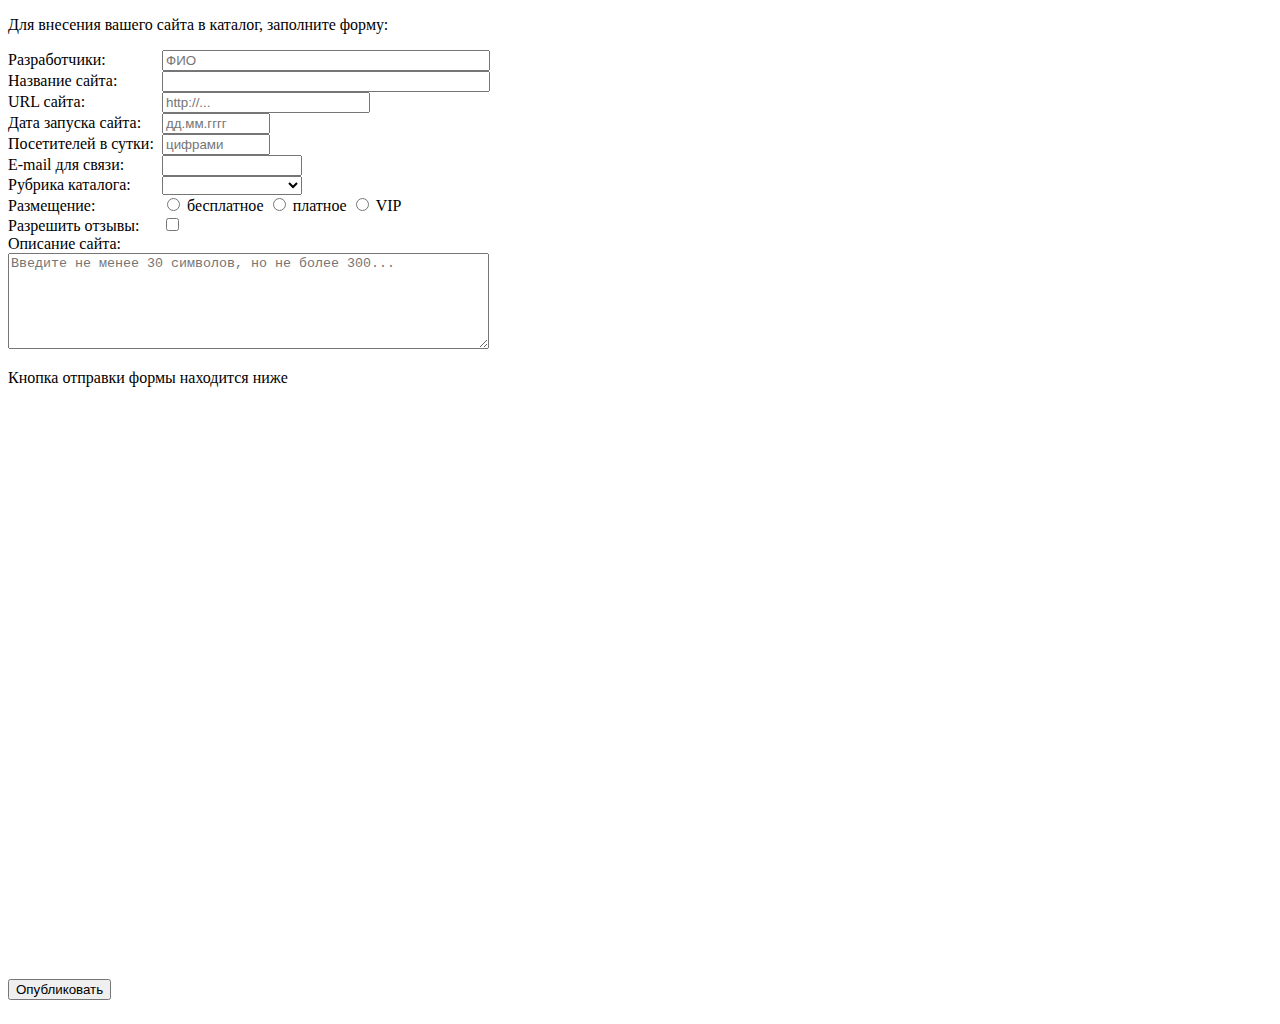
<file: index.html>
<!DOCTYPE html>
<html lang="ru">
<head>
  <meta charset="UTF-8">
  <meta name="viewport" content="width=device-width, initial-scale=1.0">
  <meta http-equiv="X-UA-Compatible" content="ie=edge">
  <title>VALID_FORM</title>
  <link rel="stylesheet" type="text/css" href="css/main_style.css">
  <script src="https://ajax.googleapis.com/ajax/libs/jquery/3.3.1/jquery.min.js"></script>
  <script type="text/javascript" src="js/main.js"></script>
</head>
<body>
  <p>Для внесения вашего сайта в каталог, заполните форму: </p>
  <form id="SITE_FORM" action="http://fe.it-academy.by/TestForm.php" name="SITE_INFO">
    <span class="item">Разработчики:</span>
    <input type="text" name="DEVELOPERS" placeholder="ФИО">
    <span class="error-message">Данные некорректны</span><br>
    <span class="item">Название сайта:</span>
    <input type="text" name="SITE_NAME">
    <span class="error-message">Введите название не более 30 символов</span><br>
    <span class="item">URL сайта:</span>
    <input type="url" name="SITE_URL" placeholder="http://...">
    <span class="error-message">Введите <strong>реальный</strong> адрес сайта в формате http://xxx.xx</span><br>
    <span class="item">Дата запуска сайта:</span>
    <input type="text" name="DATE" placeholder="дд.мм.гггг">
    <span class="error-message">Введите корректную дату в формате дд.мм.гггг</span><br>
    <span class="item">Посетителей в сутки:</span>
    <input type="text" name="VISITORS" placeholder="цифрами">
    <span class="error-message">Введите значение в цифрах</span><br>
    <span class="item">E-mail для связи:</span>
    <input type="email" name="E-MAIL">
    <span class="error-message">Введите корректный e-mail</span><br>
    <span class="item">Рубрика каталога:</span>
    <select name="CATEGORY">
      <option value="0" disabled selected>выберите рубрику</option>
      <option value="1">здоровье</option>
      <option value="2">домашний уют</option>
      <option value="3">бытовая техника</option>
    </select>
    <span class="error-message">Вы не выбрали рубрику</span><br>
    <span class="item">Размещение:</span>
    <input type="radio" id="FREE_LOCATION" name="LOCATION" value="11">
    <label for="FREE_LOCATION">бесплатное</label>
    <input type="radio" id="PAY_LOCATION" name="LOCATION" value="12">
    <label for="PAY_LOCATION">платное </label>
    <input type="radio" id="VIP_LOCATION" name="LOCATION" value="13">
    <label for="VIP_LOCATION">VIP</label>
    <span class="error-message error-message--radio">Выберите один из пунктов</span><br>
    <span class="item">Разрешить отзывы:</span>
    <input type="checkbox" name="COMMENTS">
    <span class="error-message">Вы должны дать согласие на отправку отзывов</span><br>
    <span class="item">Описание сайта:</span><br>
    <textarea name="DESCRIPTION" cols="30" rows="10" placeholder="Введите не менее 30 символов, но не более 300..."></textarea>
    <span class="error-message">Введите, пожалуйста, описание сайта</span><br>
  </form>
  <p>Кнопка отправки формы находится ниже</p>
  <input type="button" value="Опубликовать" form="SITE_FORM">
</body>
</html>
</file>
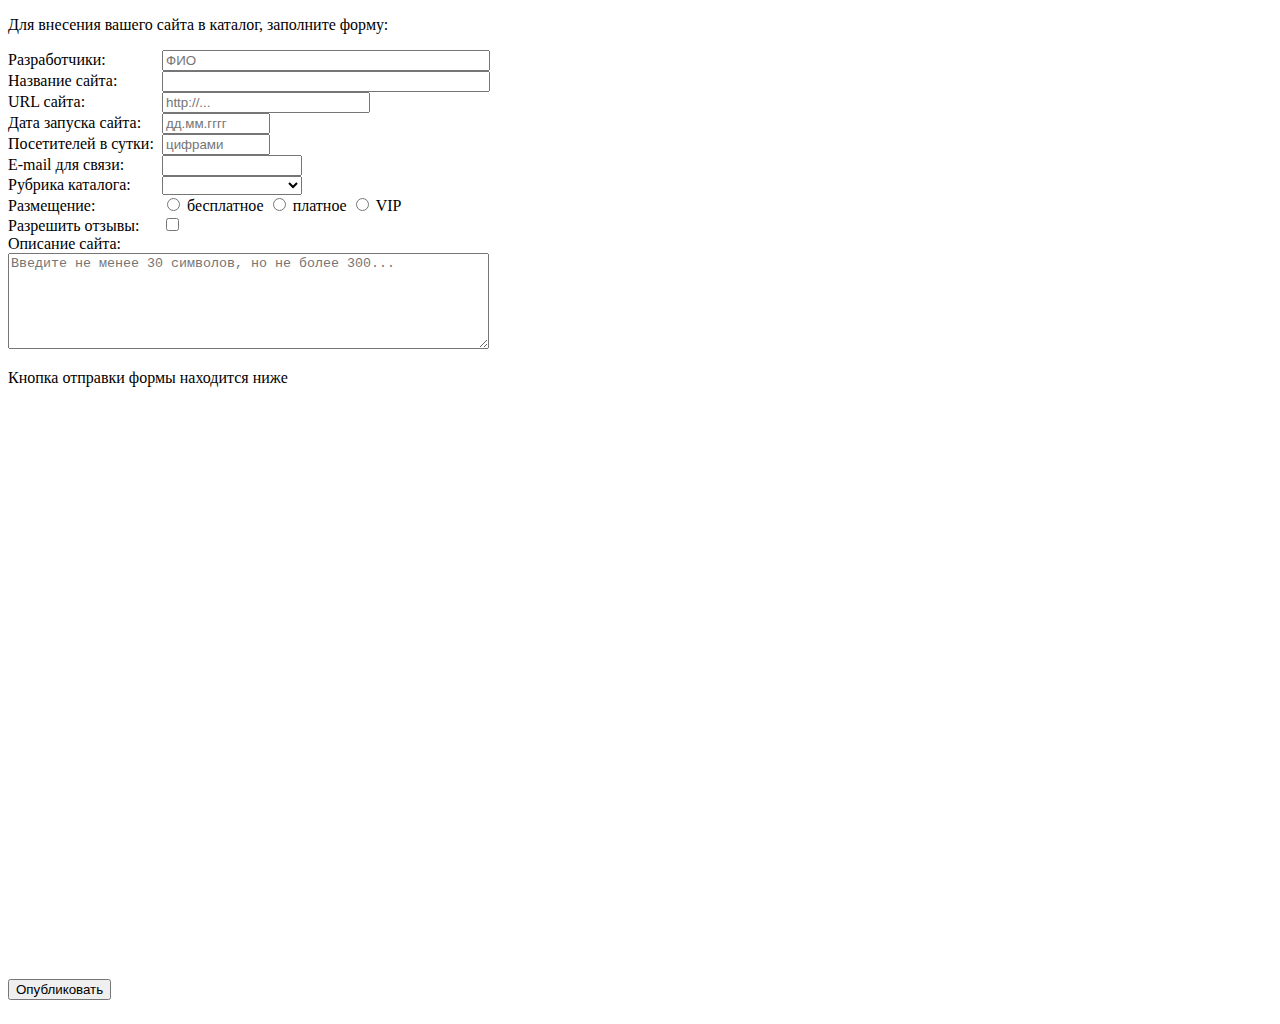
<file: VALID_FORM.html>
<!DOCTYPE html>
<html lang="ru">
<head>
  <meta charset="UTF-8">
  <meta name="viewport" content="width=device-width, initial-scale=1.0">
  <meta http-equiv="X-UA-Compatible" content="ie=edge">
  <title>VALID_FORM</title>
  <style>
    body {
      height: 1000px;
    }
    input[type="button"] {
      position: absolute;
      bottom: -100px;
    }
    /*стилевые свойтва для указателя сообщения об ошибке */
    .error-message::before {
      content:'';
      position: absolute;
      left: -10px;
      top: 3px;
      width: 0;
      height: 0;
      border-top: 6px solid transparent;
      border-right: 10px solid red;
      border-bottom: 6px solid transparent;
    }
  </style>
</head>
<body>
  <p>Для внесения вашего сайта в каталог, заполните форму: </p>
  <form id="SITE_FORM" action="http://fe.it-academy.by/TestForm.php" name="SITE_INFO">
    <span class="item">Разработчики:</span>
    <input type="text" name="DEVELOPERS" placeholder="ФИО">
    <span class="error-message">Данные некорректны</span><br>
    <span class="item">Название сайта:</span>
    <input type="text" name="SITE_NAME">
    <span class="error-message">Введите название не более 30 символов</span><br>
    <span class="item">URL сайта:</span>
    <input type="url" name="SITE_URL" placeholder="http://...">
    <span class="error-message">Введите сайт в формате http://xxx.xx</span><br>
    <span class="item">Дата запуска сайта:</span>
    <input type="text" name="DATE" placeholder="дд.мм.гггг">
    <span class="error-message">Введите корректную дату в формате дд.мм.гггг</span><br>
    <span class="item">Посетителей в сутки:</span>
    <input type="text" name="VISITORS" placeholder="цифрами">
    <span class="error-message">Введите значение в цифрах</span><br>
    <span class="item">E-mail для связи:</span>
    <input type="email" name="E-MAIL">
    <span class="error-message">Введите корректный e-mail</span><br>
    <span class="item">Рубрика каталога:</span>
    <select name="CATEGORY">
      <option value="0" disabled selected>выберите рубрику</option>
      <option value="1">здоровье</option>
      <option value="2">домашний уют</option>
      <option value="3">бытовая техника</option>
    </select>
    <span class="error-message">Вы не выбрали рубрику</span><br>
    <span class="item">Размещение:</span>
    <input type="radio" id="FREE_LOCATION" name="LOCATION" value="11">
    <label for="FREE_LOCATION">бесплатное</label>
    <input type="radio" id="PAY_LOCATION" name="LOCATION" value="12">
    <label for="PAY_LOCATION">платное </label>
    <input type="radio" id="VIP_LOCATION" name="LOCATION" value="13">
    <label for="VIP_LOCATION">VIP</label>
    <span class="error-message error-message--radio">Выберите один из пунктов</span><br>
    <span class="item">Разрешить отзывы:</span>
    <input type="checkbox" name="COMMENTS">
    <span class="error-message">Вы должны дать согласие на отправку отзывов</span><br>
    <span class="item">Описание сайта:</span><br>
    <textarea name="DESCRIPTION" cols="30" rows="10" placeholder="Введите не менее 30 символов, но не более 300..."></textarea>
    <span class="error-message">Введите, пожалуйста, описание сайта</span><br>
  </form>
  <p>Кнопка отправки формы находится ниже</p>
  <input type="button" value="Опубликовать" form="SITE_FORM">

  <script type="text/javascript">
    'use strict';
      //выравниваем по ширине названия всех пунктов
      let span = document.getElementsByClassName('item');
      for (let i = 0; i < span.length; i++) {
        let elem = span[i];
        elem.style.cssText = 'display: inline-block; width: 150px;';
      }

      //применяем стили размеров для разных форм
      let frm = document.forms['SITE_INFO'];
      frm.elements['DEVELOPERS'].style.cssText = 'width: 320px;';
      frm.elements['SITE_NAME'].style.cssText = 'width: 320px;';
      frm.elements['SITE_URL'].style.cssText = 'width: 200px;';
      frm.elements['DATE'].style.cssText = 'width: 100px;';
      frm.elements['VISITORS'].style.cssText = 'width: 100px;';
      frm.elements['E-MAIL'].style.cssText = 'box-sizing: border-box; width: 140px;';
      frm.elements['CATEGORY'].style.cssText = 'box-sizing: border-box; width: 140px;';
      frm.elements['DESCRIPTION'].style.cssText = 'height: 90px; width: 475px;';

      //применяем стили для сообщений об ошибке
      let errorMessage = document.getElementsByClassName('error-message');
      for (let i = 0; i < errorMessage.length; i++) {
        let elem = errorMessage[i];
        elem.style.cssText = `display: none;
                              position:absolute;
                              margin-left: 10px;
                              padding: 0 5px 0;
                              background: red;
                              opacity: .6;`;
      }

      // подписываем форму на событие focusout
      frm.addEventListener('focusout', validateInfoForm, false);

      //находим кнопку отправки формы и подписываем на неё событие click
      let submitButton = document.querySelector('input[type="button"]');
      submitButton.addEventListener('click', sendingForm, false);

      //находим все нужные элементы формы для валидации при отправке
      let allElements = document.querySelectorAll(`form[name="SITE_INFO"] input,
                                                   form[name="SITE_INFO"] select,
                                                   form[name="SITE_INFO"] textarea`
      );

      //очищаем данные при рефреше страницы
      for (let i = 0; i < allElements.length; i++) {
          let elem = allElements[i];

          switch (elem.name) {
            case 'LOCATION':
            case 'COMMENTS':
              elem.checked = false;
              break;
            default:
              elem.value = '';
              break;
          }
      }

      //сообщение об ошибке для радиобаттонов
      let errorRadio = document.getElementsByClassName('error-message--radio')[0];


      function validateInfoForm(e) {
        let errorItem = e.target.nextElementSibling,
            //выбранный радиобаттон пользователем
              radioChecked = document.querySelector('input[name="LOCATION"]:checked'),
            //выбранный чекбокс
            checkboxChecked = document.querySelector('input[name="COMMENTS"]:checked');

        switch (e.target.name) {
            case 'SITE_NAME':
              if(e.target.value.length > 30 || e.target.value.length < 1) {
                errorItem.style.display = 'inline-block';
              } else {
                errorItem.style.display = 'none';
              }
              break;
            case 'SITE_URL':
              if(e.target.value.match(/http:\/\/\w/) || e.target.value.match(/https:\/\/\w/)) {
                errorItem.style.display = 'none';
              } else {
                errorItem.style.display = 'inline-block';
              }
              break;
            case 'DATE':
              if(e.target.value.match(/(0[1-9]|[1-2]\d|3[0-1])\.(0[1-9]|1[1-2]).(19|20)\d\d/)) {
                errorItem.style.display = 'none';
              } else {
                errorItem.style.display = 'inline-block';
              }
              break;
            case 'DEVELOPERS':
              if(isNaN(e.target.value) && !parseFloat(e.target.value)) {
                errorItem.style.display = 'none';
              } else {
                errorItem.style.display = 'inline-block';
              }
              break;
            case 'VISITORS':
              if(!isNaN(parseFloat(e.target.value)) && isFinite(e.target.value)) {
                  errorItem.style.display = 'none';
                } else {
                  errorItem.style.display = 'inline-block';
                }
              break;
            case 'E-MAIL':
              if(e.target.value.match(/\w@\w/)) {
                errorItem.style.display = 'none';
              } else {
                errorItem.style.display = 'inline-block';
              }
              break;
            case 'CATEGORY':
              if(e.target.value !== '') {
                errorItem.style.display = 'none';
              } else {
                errorItem.style.display = 'inline-block';
              }
              break;
            case 'LOCATION':
              if (radioChecked) {
                errorRadio.style.display = 'none';
              } else {
                errorRadio.style.display = 'inline-block';
              }
              break;
            case 'COMMENTS':
              if (checkboxChecked) {
                  errorItem.style.display = 'none';
                } else {
                  errorItem.style.display = 'inline-block';
                }
              break;
            case 'DESCRIPTION':
              if(e.target.value.length < 300 && e.target.value.length > 30) {
                  errorItem.style.display = 'none';
                } else {
                  errorItem.style.display = 'inline-block';
                }
              break;
            default:
              break;
          }
      }

      //функция валидации и отправки формы
      function sendingForm(e) {
        //перебираем каждый элемент формы
        for (let i = 0; i < allElements.length; i++) {
          let elem = allElements[i],
              errorItem = elem.nextElementSibling,
              //выбранный радиобаттон пользователем
              radioChecked = document.querySelector('input[name="LOCATION"]:checked'),
              //выбранный чекбокс
              checkboxChecked = document.querySelector('input[name="COMMENTS"]:checked');

          switch (elem.type) {
            case 'url':
            case 'email':
            case 'textarea':
            case 'text':
              if(elem.value === '') {
                errorItem.style.display = 'inline-block';
                elem.focus();
              }
              break;
            case 'select-one':
              if(elem.value === '0') {
                  errorItem.style.display = 'inline-block';
                  elem.focus();
                }
              break;
            case 'radio':
              if (!radioChecked) {
                errorRadio.style.display = 'inline-block';
                elem.focus();
              }
              break;
            case 'checkbox':
                if (!checkboxChecked) {
                  errorItem.style.display = 'inline-block';
                  elem.focus();
                }
              break;
            default:
              break;
          }

        }

        let errorMessages = document.querySelectorAll('span.error-message');
        let arrErrorMessages = [...errorMessages];
        //если не показано ни одного сообщения об ошибке - отправляем форму
        let noErrors = arrErrorMessages.every((i)=>i.style.display === 'none');
        if(noErrors) {
          frm.submit();
        }

      }

  </script>

</body>
</html>
</file>
<file: css/main_style.css>
body
{
    height: 1000px;
}
input[type='button']
{
    position: absolute;
    bottom: -100px;
}
/*стилевые свойтва для указателя сообщения об ошибке */
.error-message::before
{
    position: absolute;
    top: 3px;
    left: -10px;

    width: 0;
    height: 0;

    content: '';

    border-top: 6px solid transparent;
    border-right: 10px solid red;
    border-bottom: 6px solid transparent;
}
</file>
